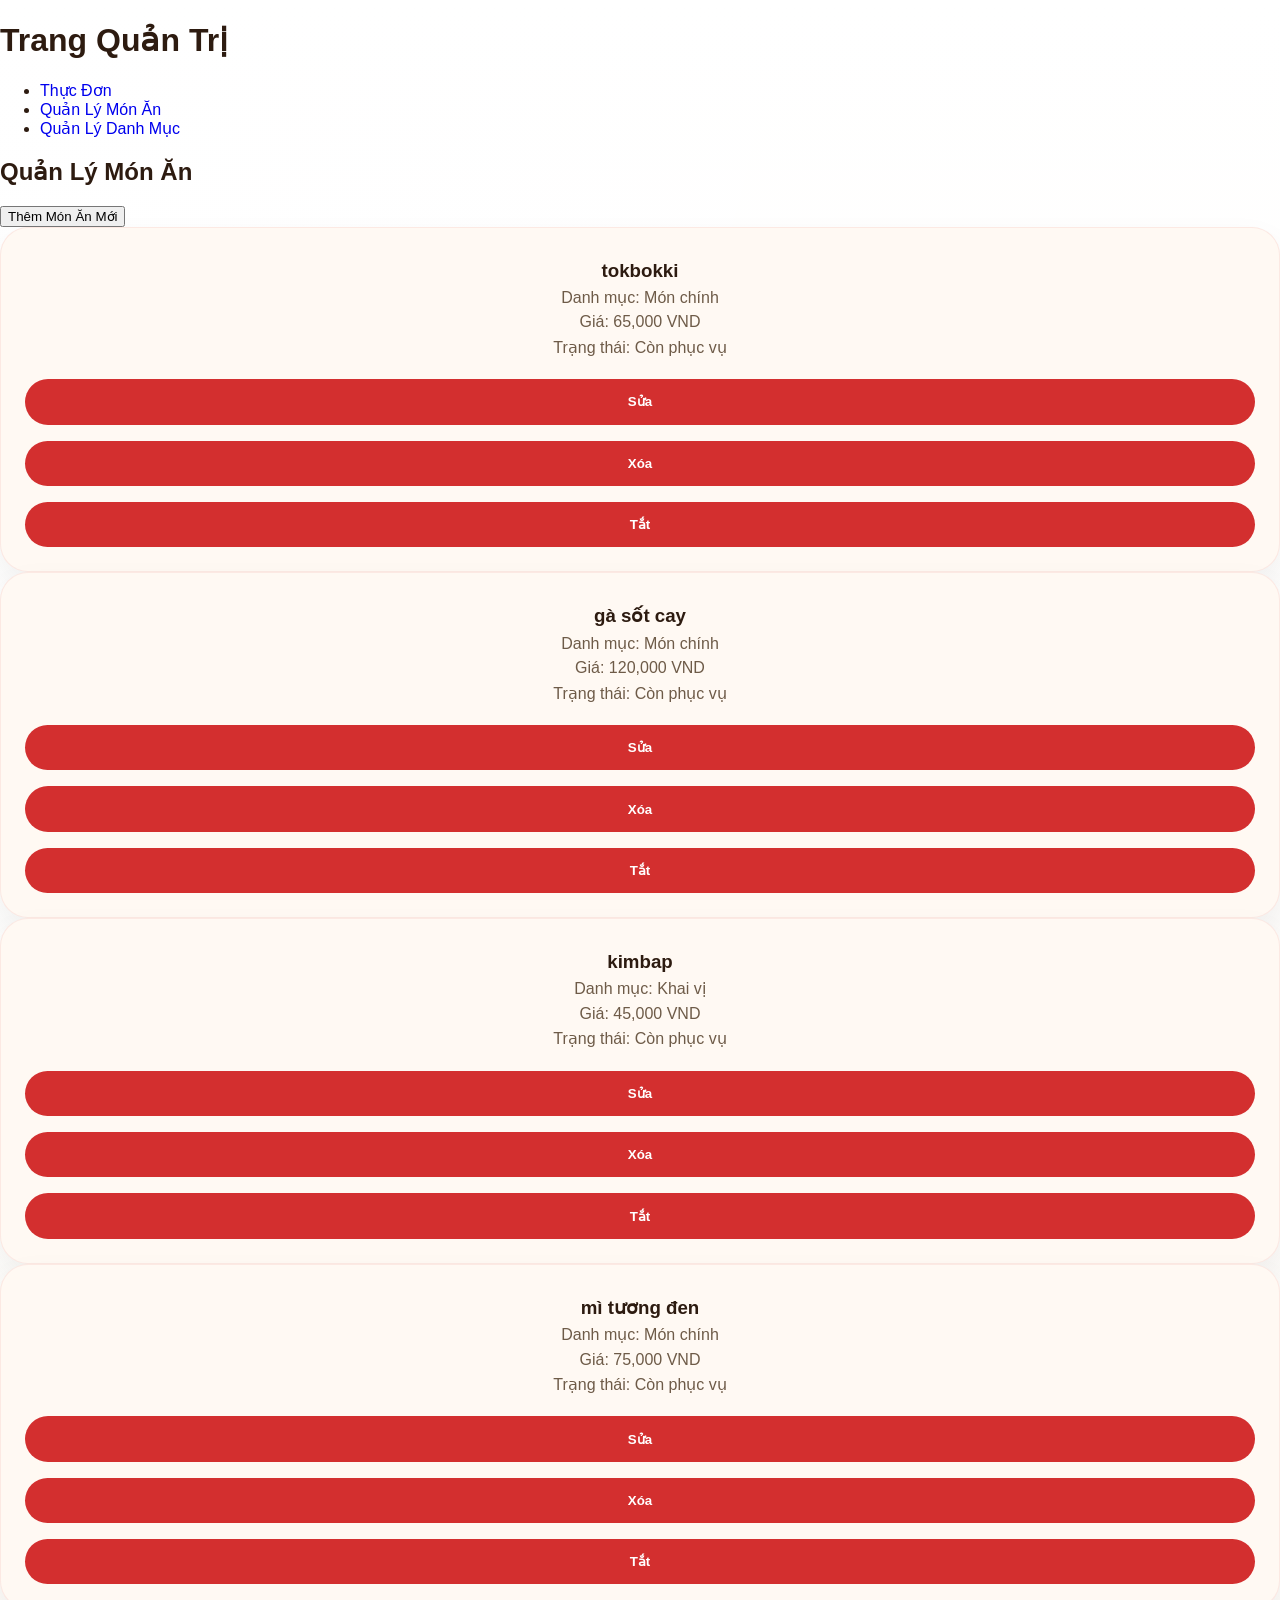
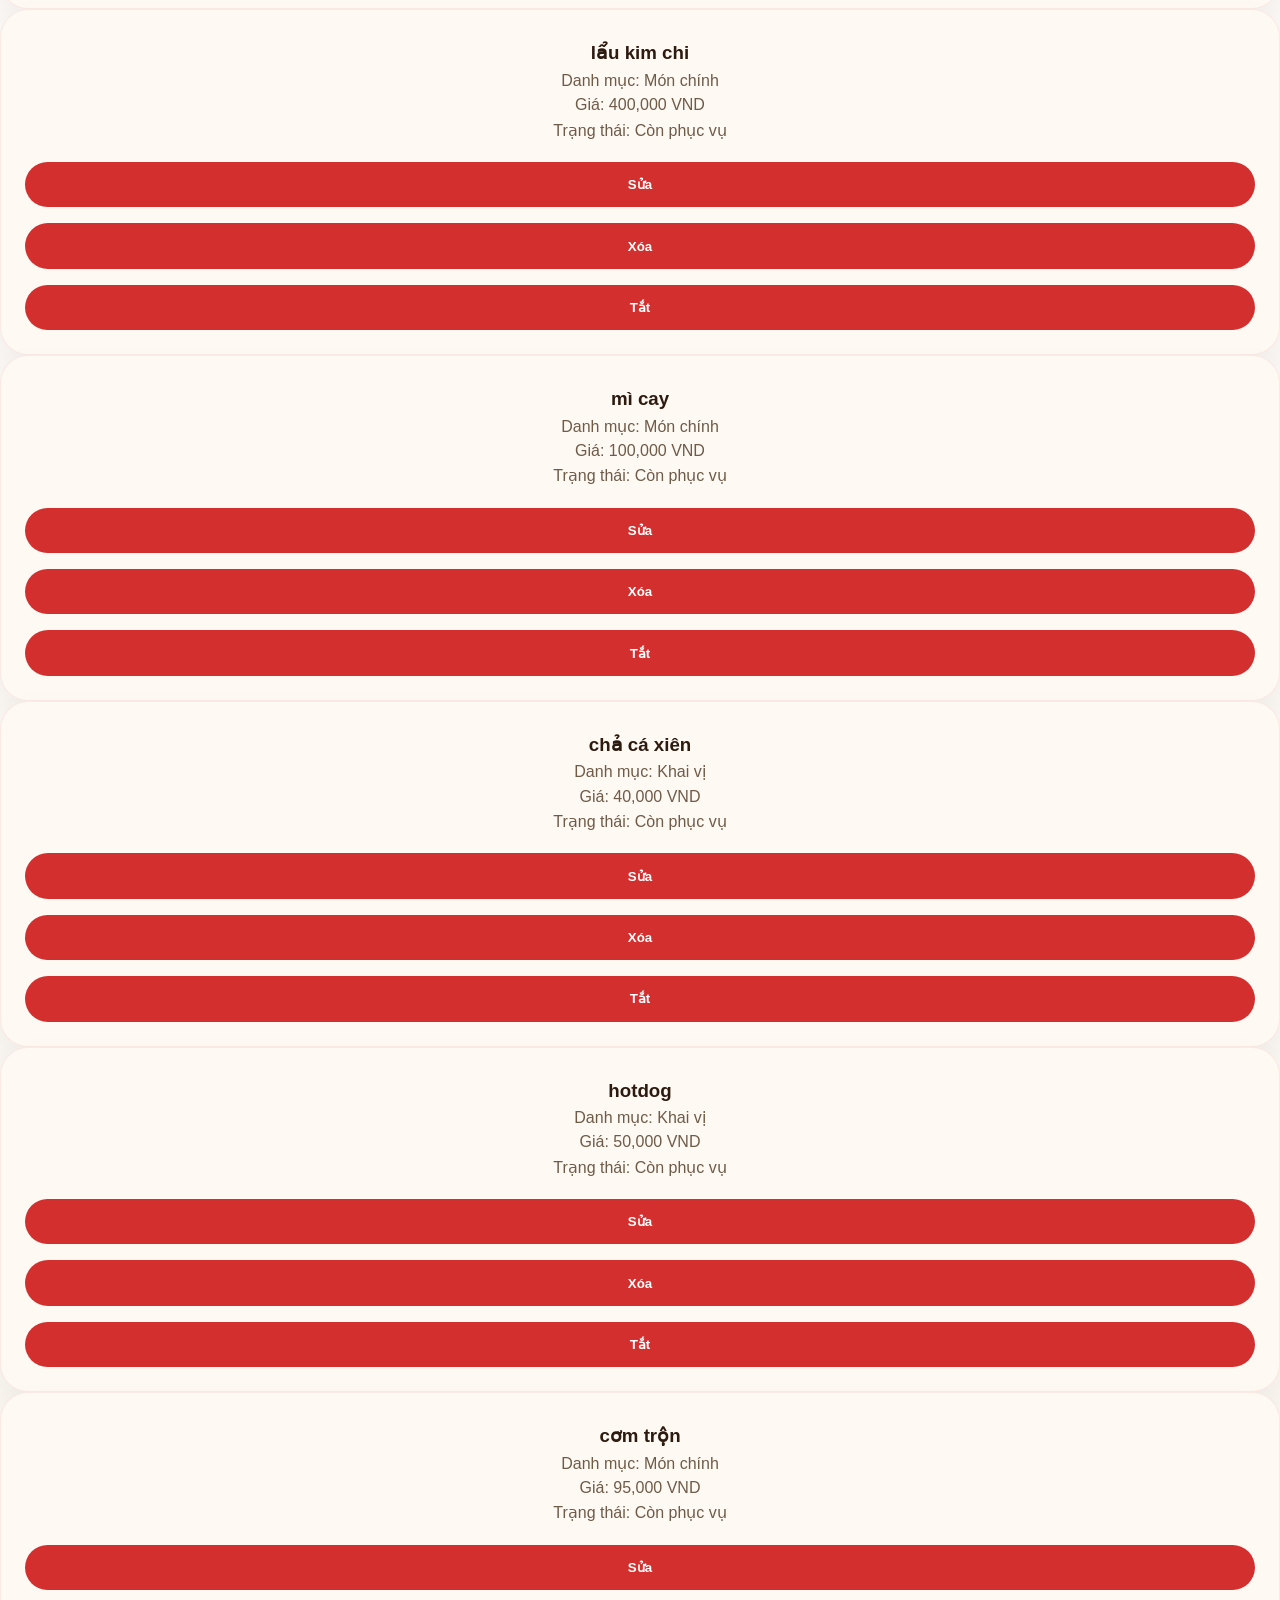
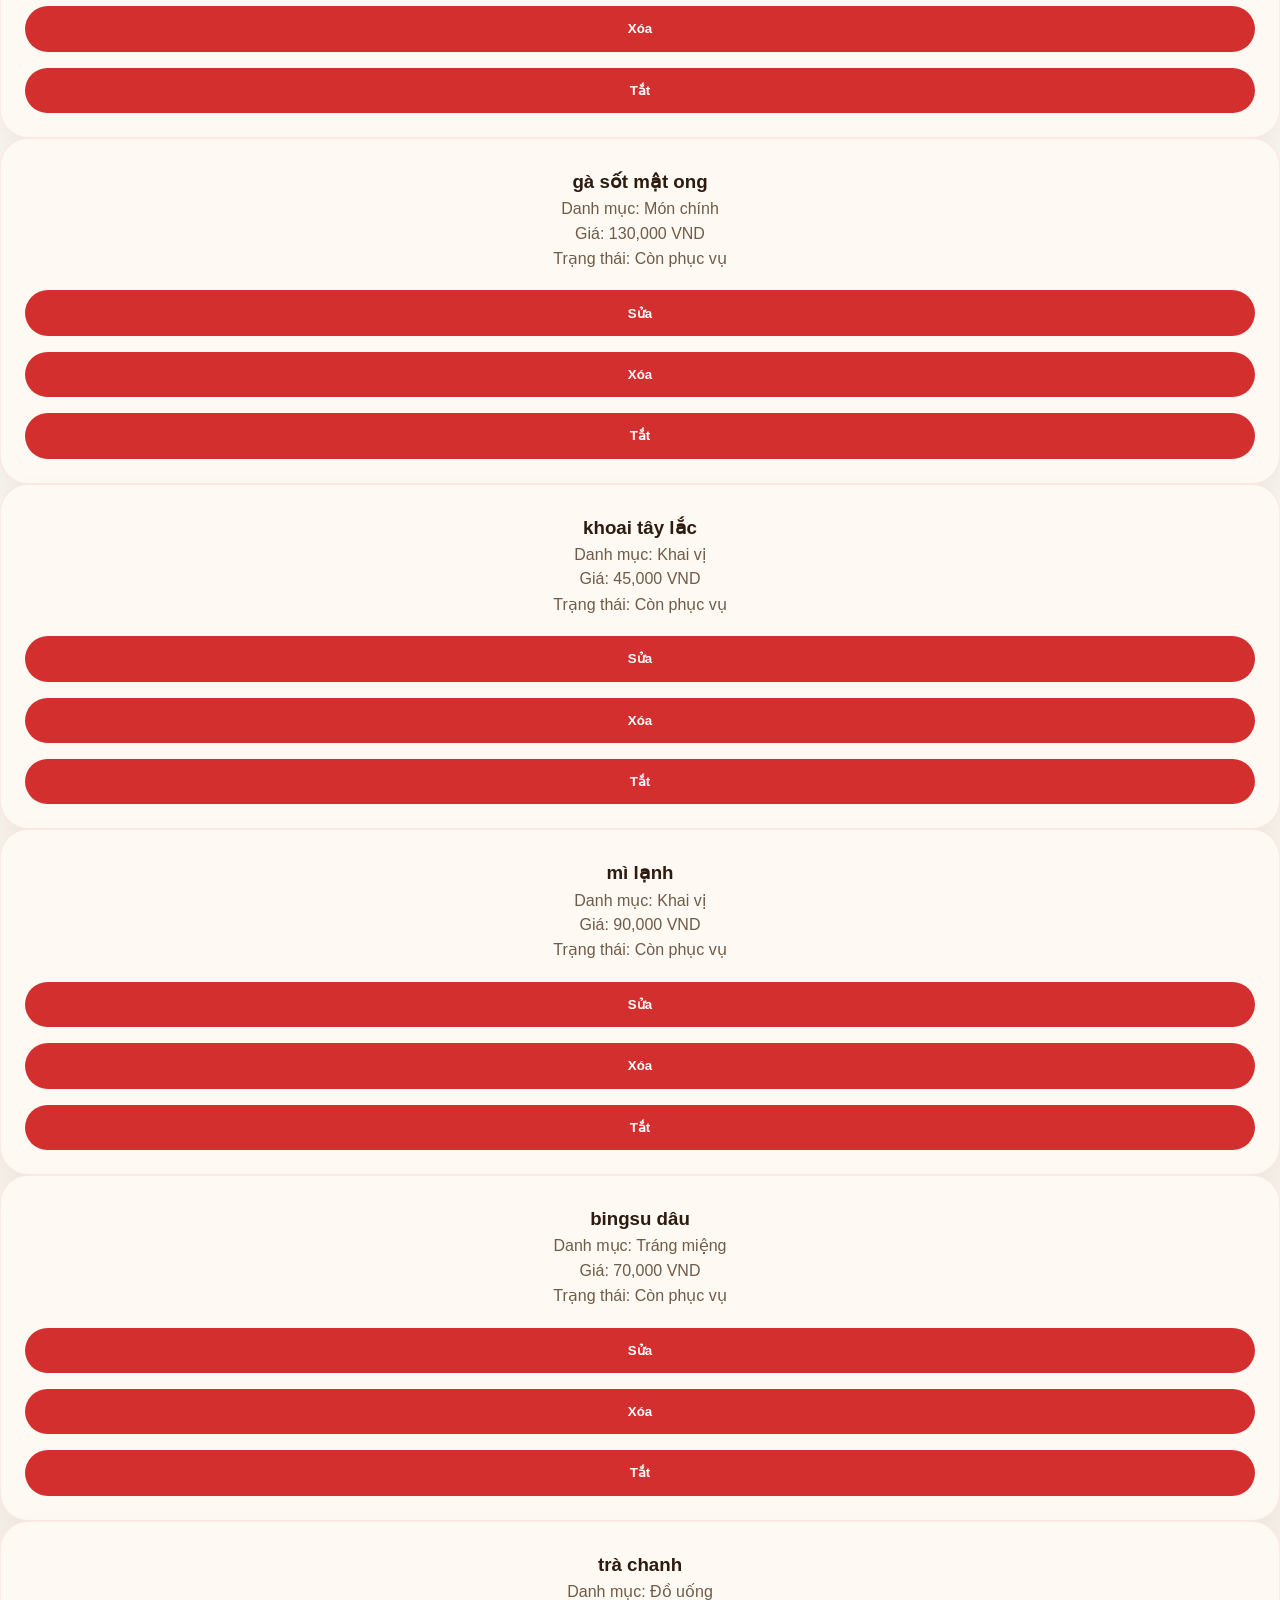
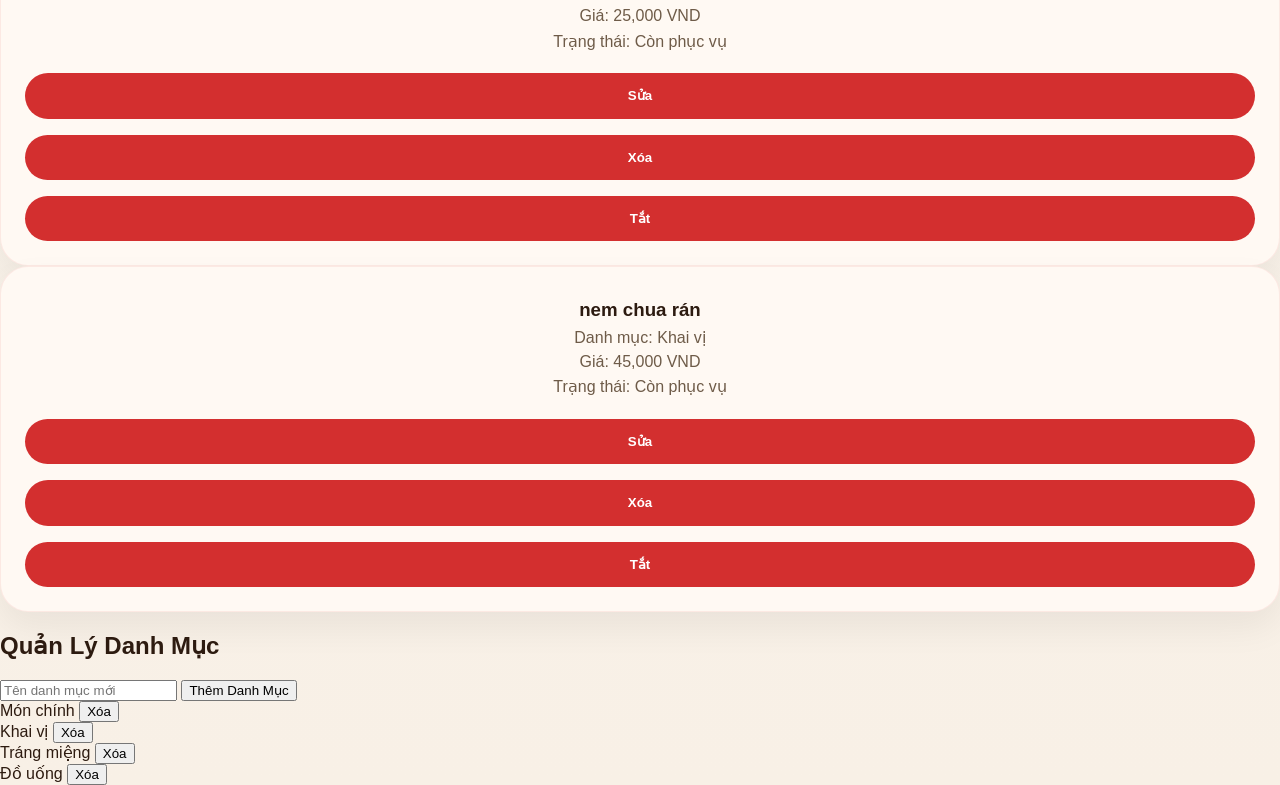
<file: admin.html>
<!DOCTYPE html>
<html lang="vi">
<head>
    <meta charset="UTF-8">
    <meta name="viewport" content="width=device-width, initial-scale=1.0">
    <title>Admin - Thực Đơn Quán Ăn Vặt</title>
    <link rel="stylesheet" href="CSS/style.css">
</head>
<body>
    <header>
        <h1>Trang Quản Trị</h1>
        <nav>
            <ul>
                <li><a href="index.html">Thực Đơn</a></li>
                <li><a href="#manage-dishes">Quản Lý Món Ăn</a></li>
                <li><a href="#manage-categories">Quản Lý Danh Mục</a></li>
            </ul>
        </nav>
    </header>

    <main>
        <section id="manage-dishes">
            <h2>Quản Lý Món Ăn</h2>
            <button onclick="showAddDishForm()">Thêm Món Ăn Mới</button>
            <div id="dish-form" style="display: none;">
                <form id="add-dish-form">
                    <input type="text" id="dish-name" placeholder="Tên món" required>
                    <select id="dish-category" required>
                        <option value="">Chọn danh mục</option>
                    </select>
                    <input type="number" id="dish-price" placeholder="Giá" required>
                    <textarea id="dish-description" placeholder="Mô tả"></textarea>
                    <input type="text" id="dish-image" placeholder="URL hình ảnh">
                    <label><input type="checkbox" id="dish-available" checked> Còn phục vụ</label>
                    <button type="submit">Lưu</button>
                    <button type="button" onclick="hideAddDishForm()">Hủy</button>
                </form>
            </div>
            <div class="dish-management">
                <!-- Dish list will be populated by JS -->
            </div>
        </section>

        <section id="manage-categories">
            <h2>Quản Lý Danh Mục</h2>
            <input type="text" id="new-category" placeholder="Tên danh mục mới">
            <button onclick="addCategory()">Thêm Danh Mục</button>
            <div class="category-list">
                <!-- Categories will be populated by JS -->
            </div>
        </section>
    </main>
    <script src="JS/admin.js"></script>
</body> 
</html>
</file>
<file: CSS/style.css>
/* Main restaurant styles */

:root {
    --bg: #f8f0e6;
    --card: #fff9f3;
    --text: #2d1b10;
    --accent: #d32f2f;
    --accent-dark: #a71f1f;
    --accent-soft: rgba(211, 47, 47, 0.12);
    --muted: #6e5b48;
}

* {
    box-sizing: border-box;
}

body {
    margin: 0;
    padding: 0;
    font-family: 'Segoe UI', Tahoma, Geneva, Verdana, sans-serif;
    color: var(--text);
    background: radial-gradient(circle at top left, rgba(255,255,255,0.9), transparent 30%),
                linear-gradient(180deg, #ffffff 0%, #f8f0e6 100%);
}

a {
    text-decoration: none;
}

.topbar {
    display: flex;
    justify-content: space-between;
    align-items: center;
    padding: 1rem 2rem;
    background: rgba(255,255,255,0.72);
    backdrop-filter: blur(12px);
}

.brand {
    display: flex;
    align-items: center;
    gap: 1rem;
}

.brand-icon {
    width: 48px;
    height: 48px;
    border-radius: 50%;
    background: linear-gradient(135deg, #d32f2f, #f57c00);
    color: white;
    display: grid;
    place-items: center;
    font-weight: 700;
    letter-spacing: 0.08em;
}

.brand-label {
    margin: 0;
    font-size: 0.95rem;
    font-weight: 700;
    letter-spacing: 0.12em;
}

.brand-sub {
    margin: 0;
    font-size: 0.75rem;
    color: var(--muted);
}

.lang-btn {
    display: inline-flex;
    align-items: center;
    justify-content: center;
    width: 44px;
    height: 44px;
    border-radius: 12px;
    background: #fff;
    box-shadow: 0 10px 30px rgba(0,0,0,0.08);
}

.site-header {
    background: #fff;
    padding: 0 2rem 0.5rem;
    border-bottom: 1px solid rgba(0,0,0,0.05);
}

.main-nav ul {
    list-style: none;
    margin: 0;
    padding: 0;
    display: flex;
    flex-wrap: wrap;
    justify-content: center;
    gap: 1.5rem;
}

.main-nav a {
    color: var(--text);
    text-transform: uppercase;
    font-size: 0.85rem;
    font-weight: 700;
    letter-spacing: 0.08em;
    transition: color 0.25s ease;
}

.main-nav a.active-nav,
.main-nav a:hover {
    color: var(--accent);
}

.hero {
    position: relative;
    overflow: hidden;
    padding: 4rem 2rem 5rem;
}

.hero-inner {
    max-width: 1180px;
    margin: 0 auto;
    display: grid;
    grid-template-columns: 1.2fr 1fr;
    gap: 2rem;
    align-items: center;
}

.hero-copy {
    z-index: 1;
}

.hero-pill {
    display: inline-block;
    background: rgba(211, 47, 47, 0.12);
    color: var(--accent-dark);
    padding: 0.5rem 1rem;
    border-radius: 999px;
    font-weight: 700;
    letter-spacing: 0.08em;
    margin-bottom: 1rem;
}

.hero h1 {
    margin: 0;
    font-size: clamp(3rem, 4vw, 5rem);
    line-height: 0.96;
    letter-spacing: -0.04em;
}

.hero p {
    max-width: 560px;
    margin: 1.5rem 0 2rem;
    font-size: 1.05rem;
    line-height: 1.8;
    color: #5f4837;
}

.hero-actions {
    display: flex;
    gap: 1rem;
    flex-wrap: wrap;
}

.btn {
    display: inline-flex;
    align-items: center;
    justify-content: center;
    padding: 1rem 1.8rem;
    border-radius: 999px;
    font-weight: 700;
    letter-spacing: 0.04em;
    transition: transform 0.3s ease, box-shadow 0.3s ease;
}

.btn:hover {
    transform: translateY(-2px);
}

.btn-primary {
    background: var(--accent);
    color: #fff;
    box-shadow: 0 18px 40px rgba(211, 47, 47, 0.18);
}

.btn-secondary {
    background: rgba(255,255,255,0.88);
    color: var(--text);
    border: 1px solid rgba(0,0,0,0.08);
}

.hero-visual {
    display: flex;
    justify-content: center;
    align-items: center;
    position: relative;
}

.visual-panel {
    width: min(520px, 100%);
    aspect-ratio: 4 / 3;
    background: radial-gradient(circle at 30% 30%, rgba(255,255,255,0.9), transparent 25%),
                linear-gradient(180deg, #fff6ec 0%, #fde5d8 100%);
    border-radius: 48px;
    box-shadow: 0 40px 120px rgba(0,0,0,0.12);
    position: relative;
    overflow: hidden;
}

.basket-stack {
    position: absolute;
    left: 5%;
    top: 10%;
    display: grid;
    gap: 0.75rem;
}

.basket {
    width: 88px;
    height: 56px;
    border-radius: 28px;
    background: linear-gradient(180deg, #f7d7b0 0%, #e3b27a 100%);
    box-shadow: inset 0 4px 8px rgba(0,0,0,0.08);
    position: relative;
}

.basket::before {
    content: '';
    position: absolute;
    inset: 12px 14px 10px;
    border-radius: 20px;
    background: linear-gradient(180deg, #fdf3e7 0%, #f4d1a1 100%);
}

.basket::after {
    content: '';
    position: absolute;
    left: 10px;
    right: 10px;
    top: 16px;
    height: 8px;
    border-radius: 999px;
    background: rgba(0,0,0,0.06);
}

.basket-1 { transform: translate(0, 0) scale(1); }
.basket-2 { transform: translate(30px, 28px) scale(0.9); }
.basket-3 { transform: translate(55px, 58px) scale(0.8); }
.basket-4 { transform: translate(-5px, 82px) scale(0.85); }
.basket-5 { transform: translate(60px, 100px) scale(0.75); }
.basket-6 { transform: translate(18px, 126px) scale(0.7); opacity: 0.92; }

.seafood-plate {
    position: absolute;
    right: 5%;
    bottom: 5%;
    width: 46%;
    aspect-ratio: 1 / 1;
    border-radius: 50%;
    background: radial-gradient(circle at 40% 40%, #ffe9d8, #f4bea1 38%, #d48f5e 100%);
    box-shadow: inset 0 10px 25px rgba(255,255,255,0.48), 0 16px 32px rgba(0,0,0,0.16);
}

.seafood-plate::before {
    content: '';
    position: absolute;
    inset: 18%;
    border-radius: 50%;
    background: radial-gradient(circle at 40% 40%, #fff8f1 0%, #f7c8a2 40%, #d77540 100%);
}

.hero-shadow {
    position: absolute;
    inset: 0;
    background: radial-gradient(circle at 80% 20%, rgba(255, 252, 240, 0.8), transparent 18%),
                radial-gradient(circle at 10% 60%, rgba(211, 47, 47, 0.1), transparent 12%);
    pointer-events: none;
}

.menu {
    max-width: 1180px;
    margin: 0 auto;
    padding: 3rem 2rem 4rem;
}

.section-hidden {
    display: none !important;
}

.content-section {
    max-width: 1180px;
    margin: 0 auto;
    padding: 3rem 2rem;
    background: rgba(255,255,255,0.7);
    border-radius: 32px;
    box-shadow: 0 24px 70px rgba(0,0,0,0.04);
    margin-top: 2rem;
}

.contact-section {
    display: block;
}

.contact-grid {
    display: grid;
    grid-template-columns: 1fr 1fr;
    gap: 2rem;
    margin-top: 2rem;
}

.contact-info h3 {
    margin: 1.25rem 0 0.5rem;
}

.contact-info p {
    margin: 0.25rem 0 0.75rem;
    color: #5f4837;
}

.contact-form {
    display: grid;
    gap: 1rem;
}

.contact-form input,
.contact-form textarea {
    width: 100%;
    padding: 1rem 1.2rem;
    border-radius: 18px;
    border: 1px solid rgba(0,0,0,0.1);
    font-size: 0.95rem;
    color: var(--text);
    background: white;
    resize: vertical;
}

@media (max-width: 860px) {
    .contact-grid {
        grid-template-columns: 1fr;
    }
}

.section-heading span {
    display: inline-block;
    text-transform: uppercase;
    letter-spacing: 0.2em;
    color: var(--accent);
    font-weight: 700;
    margin-bottom: 0.75rem;
}

.section-heading h2 {
    margin: 0;
    font-size: clamp(2rem, 2.4vw, 3rem);
    line-height: 1.1;
}

.filters {
    display: flex;
    flex-wrap: wrap;
    gap: 1rem;
    margin: 2rem 0 1.5rem;
}

.filters input,
.filters select {
    flex: 1;
    min-width: 220px;
    border: 1px solid rgba(0,0,0,0.1);
    border-radius: 14px;
    padding: 1rem 1.2rem;
    background: white;
    color: var(--text);
    box-shadow: 0 12px 30px rgba(0,0,0,0.04);
}

.menu-list {
    display: grid;
    grid-template-columns: repeat(auto-fit, minmax(260px, 1fr));
    gap: 1.5rem;
}

.dish {
    background: var(--card);
    border-radius: 28px;
    padding: 1.5rem;
    border: 1px solid rgba(211, 47, 47, 0.08);
    box-shadow: 0 16px 35px rgba(0,0,0,0.06);
    text-align: center;
    transition: all 0.3s ease;
}

.dish:hover {
    transform: translateY(-8px);
    box-shadow: 0 24px 50px rgba(211, 47, 47, 0.15);
    border-color: rgba(211, 47, 47, 0.2);
}

.dish img {
    width: 100%;
    height: 180px;
    object-fit: cover;
    border-radius: 22px;
    margin-bottom: 1rem;
}

.dish h3 {
    margin: 0.5rem 0 0.35rem;
}

.dish-category {
    margin: 0.2rem 0 0.8rem;
    color: var(--accent-dark);
    font-size: 0.9rem;
    font-weight: 700;
}

.dish p {
    margin: 0.4rem 0;
    color: #6e5b48;
}

.dish-price {
    margin: 0.6rem 0 0;
    font-size: 1rem;
    font-weight: 700;
    color: var(--text);
}

.dish button,
.btn-view-details {
    margin-top: 1rem;
    width: 100%;
    border: none;
    border-radius: 999px;
    padding: 0.95rem;
    background: var(--accent);
    color: white;
    font-weight: 700;
    cursor: pointer;
    transition: all 0.2s ease;
}

.dish button:hover,
.btn-view-details:hover {
    background: var(--accent-dark);
    transform: scale(1.02);
}

.empty-state {
    padding: 2rem;
    text-align: center;
    color: var(--muted);
    background: rgba(255,255,255,0.8);
    border-radius: 20px;
    box-shadow: inset 0 4px 12px rgba(0,0,0,0.04);
}

.dish.unavailable {
    opacity: 0.55;
}

.modal {
    display: none;
    position: fixed;
    z-index: 20;
    inset: 0;
    background: rgba(0,0,0,0.5);
    padding: 2rem;
}

.modal-content {
    background: #fff;
    max-width: 520px;
    margin: auto;
    border-radius: 28px;
    padding: 2rem;
    position: relative;
    box-shadow: 0 24px 80px rgba(0,0,0,0.18);
}

.modal-content img {
    width: 100%;
    border-radius: 20px;
    margin-bottom: 1rem;
}

.close {
    position: absolute;
    top: 1rem;
    right: 1rem;
    color: #666;
    font-size: 1.5rem;
    cursor: pointer;
    transition: color 0.2s ease;
}

.close:hover {
    color: var(--accent);
}

/* Modal Body Styles */
.modal-body {
    display: grid;
    grid-template-columns: 1fr 1fr;
    gap: 2rem;
    align-items: start;
}

.modal-body > img {
    width: 100%;
    border-radius: 20px;
    margin-bottom: 0;
}

.modal-details {
    display: flex;
    flex-direction: column;
    gap: 1rem;
}

.modal-details h2 {
    margin: 0;
    font-size: 1.8rem;
    line-height: 1.2;
    color: var(--text);
}

.modal-category {
    margin: 0;
    color: var(--accent);
    font-size: 0.9rem;
    font-weight: 700;
    text-transform: uppercase;
    letter-spacing: 0.08em;
}

.modal-description {
    margin: 0;
    color: #6e5b48;
    line-height: 1.6;
    font-size: 0.95rem;
}

.status {
    margin: 0;
    padding: 0.5rem 1rem;
    border-radius: 8px;
    font-weight: 700;
    display: inline-block;
    width: fit-content;
}

.status.available {
    background: rgba(76, 175, 80, 0.15);
    color: #4caf50;
}

.status.unavailable {
    background: rgba(211, 47, 47, 0.15);
    color: var(--accent);
}

.modal-footer {
    display: flex;
    flex-direction: column;
    gap: 1.5rem;
    margin-top: 1rem;
    padding-top: 1.5rem;
    border-top: 1px solid rgba(0, 0, 0, 0.1);
}

.price-section {
    display: flex;
    align-items: center;
    gap: 1rem;
}

.price-label {
    color: #6e5b48;
    font-weight: 600;
}

.modal-price {
    font-size: 1.5rem;
    font-weight: 700;
    color: var(--accent);
}

.quantity-section {
    display: flex;
    flex-direction: column;
    gap: 0.75rem;
}

.quantity-section label {
    color: var(--text);
    font-weight: 600;
    font-size: 0.95rem;
}

.quantity-control {
    display: flex;
    align-items: center;
    gap: 0.5rem;
    border: 1px solid rgba(0, 0, 0, 0.1);
    border-radius: 12px;
    padding: 0.5rem;
    background: rgba(255, 255, 255, 0.8);
}

.qty-btn {
    width: 36px;
    height: 36px;
    border: none;
    background: var(--accent-soft);
    color: var(--accent);
    border-radius: 8px;
    font-size: 1.2rem;
    cursor: pointer;
    font-weight: 700;
    transition: all 0.2s ease;
    display: flex;
    align-items: center;
    justify-content: center;
}

.qty-btn:hover {
    background: rgba(211, 47, 47, 0.25);
    transform: scale(1.05);
}

#quantity-input {
    flex: 1;
    text-align: center;
    border: none;
    background: transparent;
    font-size: 1rem;
    font-weight: 600;
    color: var(--text);
}

#quantity-input:focus {
    outline: none;
}

.btn-add-cart {
    width: 100%;
    padding: 1rem !important;
    font-size: 1rem;
    margin-top: 0.5rem;
}

.btn-add-cart:disabled {
    background: #ccc;
    cursor: not-allowed;
    box-shadow: none;
}

.btn-add-cart:disabled:hover {
    transform: none;
}

/* Modal Responsiveness */
@media (max-width: 600px) {
    .modal-body {
        grid-template-columns: 1fr;
        gap: 1rem;
    }
    
    .modal-content {
        max-width: 100%;
        padding: 1.5rem;
    }
    
    .modal-details h2 {
        font-size: 1.4rem;
    }
}

@media (max-width: 960px) {
    .hero-inner {
        grid-template-columns: 1fr;
    }

    .hero {
        padding-top: 2.5rem;
    }
}

@media (max-width: 720px) {
    .topbar,
    .site-header,
    .hero,
    .menu {
        padding-left: 1rem;
        padding-right: 1rem;
    }

    .main-nav ul {
        justify-content: center;
        gap: 0.75rem;
        flex-wrap: wrap;
    }

    .hero-copy {
        text-align: center;
    }

    .hero-actions {
        justify-content: center;
    }
}

/* Contact Modal Styles */
.contact-modal-content {
    text-align: center;
}

.contact-modal-content h2 {
    margin-bottom: 2rem;
    color: var(--accent);
}

.contact-modal-info {
    display: grid;
    gap: 1.5rem;
    text-align: left;
}

.topbar-actions {
    display: flex;
    align-items: center;
    gap: 0.75rem;
}

.login-modal-content form {
    display: grid;
    gap: 1rem;
}

.login-modal-content input {
    width: 100%;
    padding: 0.9rem 1rem;
    border: 1px solid rgba(0,0,0,0.12);
    border-radius: 16px;
    font-size: 1rem;
    color: var(--text);
    background: #fafafa;
}

.login-modal-content label {
    font-weight: 600;
    color: #4a4033;
}

.error-message {
    margin: 0;
    color: #d32f2f;
    font-size: 0.95rem;
}

.contact-item {
    padding: 1.5rem;
    background: rgba(211, 47, 47, 0.08);
    border-radius: 16px;
    border-left: 4px solid var(--accent);
}

.contact-item h3 {
    margin: 0 0 0.5rem 0;
    color: var(--accent);
    font-size: 1rem;
}

.contact-item p {
    margin: 0;
    color: var(--text);
    font-size: 1rem;
    font-weight: 600;
}

.contact-item a {
    color: var(--accent);
    text-decoration: none;
    transition: color 0.3s ease;
}

.contact-item a:hover {
    color: var(--accent-dark);
    text-decoration: underline;
}
</file>
